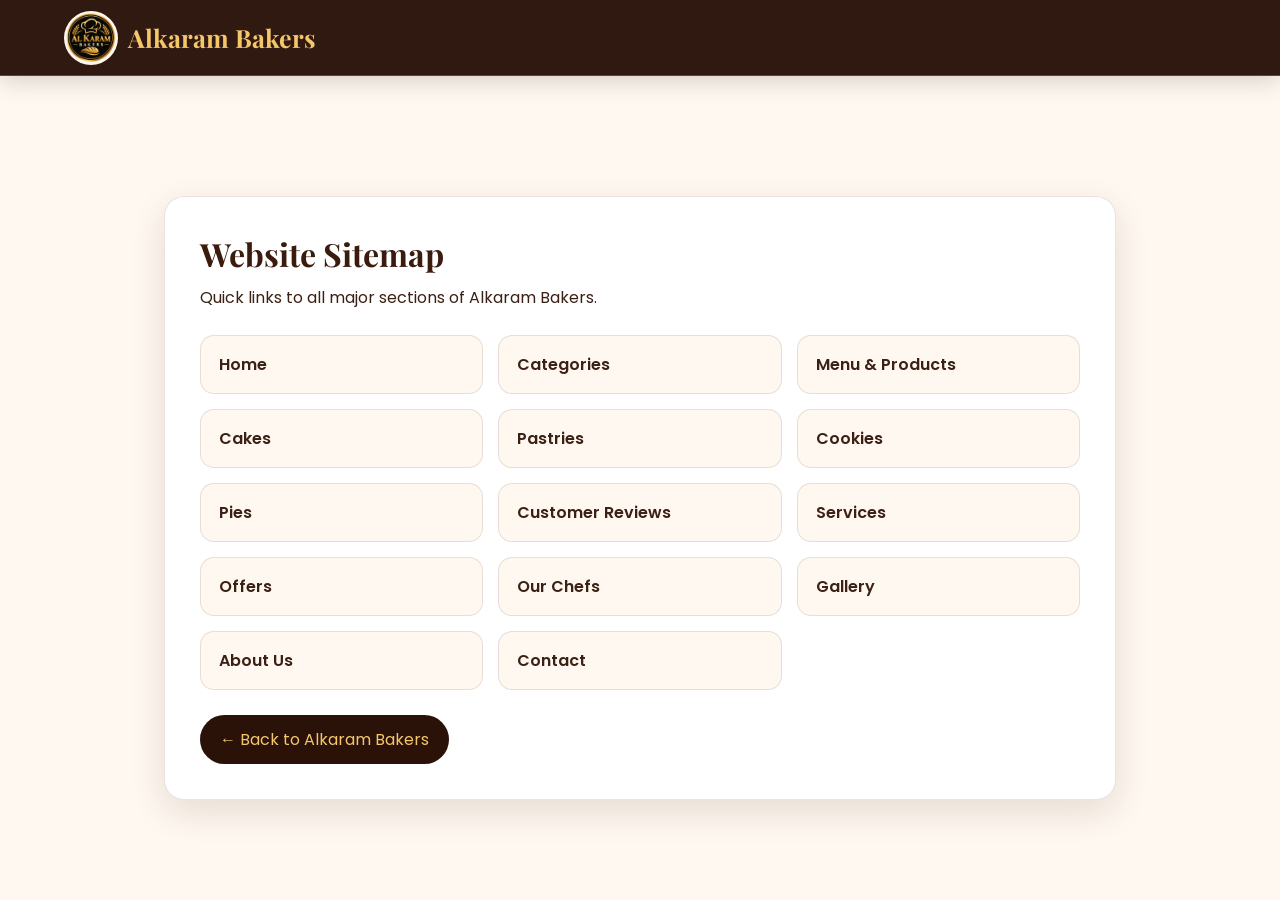
<file: sitemap.html>
<!doctype html>
<html lang="en">
<head>
<meta charset="utf-8">
<meta name="viewport" content="width=device-width, initial-scale=1">
<title>Alkaram Bakers Sitemap</title>
<meta name="description" content="Alkaram Bakers website sitemap with links to bakery sections, menu, services, reviews and contact information.">
<meta name="robots" content="index, follow">
<link rel="canonical" href="https://www.alkarambakers.com/sitemap.html">
<link rel="icon" href="images/alkaram-logo.png" type="image/png">
<link rel="preconnect" href="https://fonts.googleapis.com">
<link rel="preconnect" href="https://fonts.gstatic.com" crossorigin>
<link href="https://fonts.googleapis.com/css2?family=Playfair+Display:wght@600;700&family=Poppins:wght@400;500;600;700&display=swap" rel="stylesheet">
<link rel="stylesheet" href="https://cdn.jsdelivr.net/npm/bootstrap-icons@1.11.3/font/bootstrap-icons.min.css">
<link rel="stylesheet" href="style.css">
<style>body{min-height:100vh}.sitemap-page{max-width:1000px;margin:0 auto;padding:120px 24px 70px}.sitemap-box{background:#fff;border:1px solid rgba(75,36,22,.12);border-radius:20px;padding:35px;box-shadow:0 12px 35px rgba(49,25,13,.12)}.sitemap-box h1{font-family:"Playfair Display",serif;color:#3b1b0d;margin-bottom:10px}.sitemap-grid{display:grid;grid-template-columns:repeat(auto-fit,minmax(220px,1fr));gap:15px;margin-top:25px}.sitemap-grid a{display:block;padding:16px 18px;background:#fff8f0;border:1px solid rgba(75,36,22,.12);border-radius:14px;color:#3b2115;font-weight:600;transition:.25s}.sitemap-grid a:hover{transform:translateY(-3px);background:#e2ad3c;color:#1b0d07}.back-home{display:inline-block;margin-top:25px;padding:12px 20px;border-radius:999px;background:#2a1209;color:#f4c76a}.back-home:hover{color:#fff}</style>
</head>
<body>
<header class="navbar"><a class="navbar-brand" href="index.html"><img alt="Alkaram Bakers Logo" class="navbar-logo" src="images/alkaram-logo.png"><span>Alkaram Bakers</span></a></header>
<main class="sitemap-page"><div class="sitemap-box"><h1>Website Sitemap</h1><p>Quick links to all major sections of Alkaram Bakers.</p><div class="sitemap-grid">
<a href="index.html#home">Home</a><a href="index.html#categories">Categories</a><a href="index.html#menu">Menu &amp; Products</a><a href="index.html#cakes">Cakes</a><a href="index.html#pastries">Pastries</a><a href="index.html#cookies">Cookies</a><a href="index.html#pies">Pies</a><a href="index.html#feedback">Customer Reviews</a><a href="index.html#service">Services</a><a href="index.html#offers">Offers</a><a href="index.html#team">Our Chefs</a><a href="index.html#gallery">Gallery</a><a href="index.html#about">About Us</a><a href="index.html#contact">Contact</a>
</div><a class="back-home" href="index.html">← Back to Alkaram Bakers</a></div></main>
</body></html>
</file>
<file: style.css>
/* =========================================================
   AL KARAM BAKERS — MAIN THEME
   Warm Bakery / Brown / Cream / Golden Accent
   Compatible with the updated index.html
========================================================= */

:root {
    --brown-950: #1b0d07;
    --brown-900: #2a1209;
    --brown-800: #3b1b0d;
    --brown-700: #4b2416;
    --brown-600: #6a351c;

    --cream: #fff8f0;
    --cream-2: #fff1df;
    --white: #ffffff;

    --gold: #e2ad3c;
    --gold-light: #f4c76a;
    --gold-dark: #c78a20;

    --text: #3b2115;
    --muted: #75655d;
    --border: rgba(75, 36, 22, .12);

    --shadow: 0 12px 35px rgba(49, 25, 13, .12);
    --shadow-hover: 0 20px 45px rgba(49, 25, 13, .20);

    --radius: 20px;
    --transition: .35s ease;
}

/* ================= RESET ================= */

* {
    margin: 0;
    padding: 0;
    box-sizing: border-box;
}

html {
    scroll-behavior: smooth;
}

body {
    font-family: "Poppins", sans-serif;
    background: var(--cream);
    color: var(--text);
    overflow-x: hidden;
}

img {
    max-width: 100%;
    display: block;
}

a {
    color: inherit;
    text-decoration: none;
}

button,
a {
    -webkit-tap-highlight-color: transparent;
}

button {
    font-family: inherit;
}

section {
    width: 100%;
}

/* ================= NAVBAR ================= */

.navbar {
    position: sticky;
    top: 0;
    z-index: 9999;
    width: 100%;
    min-height: 76px;
    padding: 10px 5%;
    display: flex;
    align-items: center;
    justify-content: space-between;
    gap: 25px;
    background: rgba(43, 18, 9, .97);
    border-bottom: 1px solid rgba(244, 199, 106, .18);
    box-shadow: 0 5px 25px rgba(0,0,0,.16);
    backdrop-filter: blur(12px);
}

.navbar-brand {
    display: inline-flex;
    align-items: center;
    gap: 10px;
    flex-shrink: 0;
    color: var(--gold-light) !important;
    font-family: "Playfair Display", serif;
    font-size: 25px;
    font-weight: 700;
    white-space: nowrap;
    transition: var(--transition);
}

.navbar-brand i {
    width: 42px;
    height: 42px;
    display: grid;
    place-items: center;
    border: 2px solid var(--gold);
    border-radius: 50%;
    background: var(--cream);
    color: var(--brown-800);
    font-size: 20px;
}

.navbar-brand:hover {
    transform: translateY(-2px);
    color: var(--white) !important;
}

.nav-menu {
    display: flex;
    align-items: center;
    justify-content: flex-end;
    gap: 4px;
}

.nav-link {
    position: relative;
    padding: 10px 9px !important;
    color: #fff !important;
    font-size: 13px;
    font-weight: 500;
    white-space: nowrap;
    transition: var(--transition);
}

.nav-link::after {
    content: "";
    position: absolute;
    left: 9px;
    right: 9px;
    bottom: 3px;
    height: 2px;
    border-radius: 5px;
    background: var(--gold);
    transform: scaleX(0);
    transform-origin: center;
    transition: var(--transition);
}

.nav-link:hover,
.nav-link.active {
    color: var(--gold-light) !important;
}

.nav-link:hover::after,
.nav-link.active::after {
    transform: scaleX(1);
}

.menu-toggle {
    display: none;
    width: 44px;
    height: 44px;
    border: 1px solid rgba(244,199,106,.4);
    border-radius: 12px;
    background: rgba(255,255,255,.07);
    color: var(--gold-light);
    font-size: 22px;
    cursor: pointer;
}

/* ================= HERO ================= */

.bakery-slider {
    position: relative;
    min-height: 650px;
    background: var(--brown-950);
    overflow: hidden;
}

.slide {
    position: relative;
    min-height: 650px;
    display: flex;
    align-items: center;
    background-position: center;
    background-size: cover;
    background-repeat: no-repeat;
}

.overlay {
    position: absolute;
    inset: 0;
    background:
        linear-gradient(90deg, rgba(20,8,4,.88), rgba(20,8,4,.52), rgba(20,8,4,.20));
}

.slide-content {
    position: relative;
    z-index: 2;
    width: min(680px, 90%);
    margin-left: 8%;
    color: var(--white);
}

.slide-content span {
    display: inline-block;
    margin-bottom: 12px;
    color: var(--gold-light);
    font-size: 13px;
    font-weight: 700;
    letter-spacing: 4px;
}

.slide-content h1 {
    margin-bottom: 6px;
    font-family: "Playfair Display", serif;
    font-size: clamp(44px, 6vw, 78px);
    line-height: 1.02;
}

.slide-content h2 {
    margin-bottom: 15px;
    color: var(--gold-light);
    font-family: "Playfair Display", serif;
    font-size: clamp(24px, 3vw, 38px);
}

.slide-content p {
    max-width: 600px;
    margin-bottom: 28px;
    color: rgba(255,255,255,.84);
    line-height: 1.8;
}

.buttons {
    display: flex;
    flex-wrap: wrap;
    gap: 12px;
}

.btn.primary,
.video-button {
    display: inline-flex;
    align-items: center;
    justify-content: center;
    min-height: 48px;
    padding: 12px 25px;
    border: 1px solid var(--gold);
    border-radius: 50px;
    background: var(--gold);
    color: var(--brown-950);
    font-weight: 700;
    transition: var(--transition);
}

.btn.secondary {
    display: inline-flex;
    align-items: center;
    justify-content: center;
    min-height: 48px;
    padding: 12px 25px;
    border: 1px solid rgba(255,255,255,.6);
    border-radius: 50px;
    color: #fff;
    background: rgba(255,255,255,.08);
    transition: var(--transition);
}

.btn.primary:hover,
.video-button:hover {
    background: var(--gold-light);
    transform: translateY(-3px);
    box-shadow: 0 12px 25px rgba(226,173,60,.25);
}

.btn.secondary:hover {
    background: #fff;
    color: var(--brown-900);
    transform: translateY(-3px);
}

/* ================= SECTION TITLES ================= */

.section-title,
.slider-heading,
.chef-heading,
.feedback-heading {
    text-align: center;
    max-width: 760px;
    margin: 0 auto 45px;
}

.section-title span,
.slider-heading span,
.chef-heading span,
.feedback-heading span {
    color: var(--gold-dark);
    font-size: 12px;
    font-weight: 700;
    letter-spacing: 3px;
}

.section-title h2,
.slider-heading h2,
.chef-heading h2,
.feedback-heading h2 {
    margin: 10px 0 12px;
    color: var(--brown-800);
    font-family: "Playfair Display", serif;
    font-size: clamp(32px, 4vw, 48px);
}

.section-title h2 strong,
.slider-heading h2 strong,
.feedback-heading h2 strong {
    color: var(--gold-dark);
}

.section-title p,
.slider-heading p,
.chef-heading p,
.feedback-heading p {
    color: var(--muted);
    line-height: 1.8;
}

/* ================= CATEGORIES ================= */

.categories {
    padding: 90px 5%;
    background: var(--cream);
}

.category-container {
    max-width: 1250px;
    margin: auto;
    display: grid;
    grid-template-columns: repeat(4, minmax(0,1fr));
    gap: 24px;
}

.category-card {
    position: relative;
    overflow: hidden;
    border: 1px solid var(--border);
    border-radius: var(--radius);
    background: #fff;
    box-shadow: var(--shadow);
    transition: var(--transition);
}

.category-card:hover {
    transform: translateY(-10px);
    box-shadow: var(--shadow-hover);
}

.card-number {
    position: absolute;
    top: 15px;
    right: 15px;
    z-index: 3;
    width: 42px;
    height: 42px;
    display: grid;
    place-items: center;
    border-radius: 50%;
    background: var(--gold);
    color: var(--brown-950);
    font-size: 12px;
    font-weight: 800;
}

.category-image {
    height: 230px;
    overflow: hidden;
    background: var(--cream-2);
}

.category-image img {
    width: 100%;
    height: 100%;
    object-fit: cover;
    transition: transform .6s ease;
}

.category-card:hover .category-image img {
    transform: scale(1.08);
}

.category-content {
    padding: 22px;
}

.category-content h3 {
    margin-bottom: 9px;
    color: var(--brown-800);
    font-family: "Playfair Display", serif;
    font-size: 25px;
}

.category-content p {
    min-height: 70px;
    margin-bottom: 15px;
    color: var(--muted);
    font-size: 14px;
    line-height: 1.7;
}

.view-category {
    color: var(--gold-dark);
    font-size: 13px;
    font-weight: 700;
}

.view-category b {
    display: inline-block;
    margin-left: 5px;
    transition: var(--transition);
}

.category-card:hover .view-category b {
    transform: translateX(6px);
}

/* ================= CHEFS ================= */

.special-chefs {
    padding: 90px 5%;
    background: #fff;
}

.chef-container {
    max-width: 1250px;
    margin: auto;
    display: grid;
    grid-template-columns: repeat(4, minmax(0,1fr));
    gap: 24px;
}

.chef-card {
    overflow: hidden;
    border: 1px solid var(--border);
    border-radius: var(--radius);
    background: #fff;
    box-shadow: var(--shadow);
    transition: var(--transition);
}

.chef-card:hover {
    transform: translateY(-8px);
    box-shadow: var(--shadow-hover);
}

.chef-image {
    position: relative;
    height: 330px;
    overflow: hidden;
}

.chef-image img {
    width: 100%;
    height: 100%;
    object-fit: cover;
    transition: .6s ease;
}

.chef-card:hover .chef-image img {
    transform: scale(1.06);
}

.chef-social {
    position: absolute;
    right: 15px;
    bottom: 15px;
    display: flex;
    gap: 7px;
}

.chef-social a {
    width: 34px;
    height: 34px;
    display: grid;
    place-items: center;
    border-radius: 50%;
    background: var(--gold);
    color: var(--brown-950);
    font-size: 12px;
    font-weight: 700;
    transition: var(--transition);
}

.chef-social a:hover {
    background: #fff;
    transform: translateY(-3px);
}

.chef-info {
    position: relative;
    padding: 22px;
}

.chef-number {
    position: absolute;
    top: 18px;
    right: 20px;
    color: rgba(199,138,32,.35);
    font-size: 30px;
    font-weight: 800;
}

.chef-info h3 {
    margin-bottom: 4px;
    color: var(--brown-800);
    font-family: "Playfair Display", serif;
}

.chef-info h4 {
    margin-bottom: 10px;
    color: var(--gold-dark);
    font-size: 13px;
}

.chef-info p {
    color: var(--muted);
    font-size: 13px;
    line-height: 1.7;
}

/* ================= VIDEO ================= */

.bakery-video {
    position: relative;
    min-height: 520px;
    overflow: hidden;
    background: #000;
}

.bakery-video-player {
    position: absolute;
    inset: 0;
    width: 100%;
    height: 100%;
    object-fit: cover;
}

.video-overlay {
    position: absolute;
    inset: 0;
    background: linear-gradient(90deg, rgba(18,7,3,.82), rgba(18,7,3,.45), rgba(18,7,3,.2));
}

.video-content {
    position: relative;
    z-index: 2;
    min-height: 520px;
    width: min(700px, 90%);
    margin-left: 8%;
    display: flex;
    flex-direction: column;
    justify-content: center;
    color: #fff;
}

.video-content > span {
    color: var(--gold-light);
    font-size: 12px;
    font-weight: 700;
    letter-spacing: 4px;
}

.video-content h1 {
    margin: 12px 0;
    font-family: "Playfair Display", serif;
    font-size: clamp(42px, 6vw, 70px);
}

.video-content h1 strong {
    display: block;
    color: var(--gold-light);
}

.video-content p {
    max-width: 560px;
    margin-bottom: 25px;
    color: rgba(255,255,255,.85);
    line-height: 1.8;
}

/* ================= FEEDBACK ================= */

.customer-feedback {
    padding: 90px 5%;
    background: var(--cream);
}

.feedback-container {
    max-width: 1250px;
    margin: auto;
    display: grid;
    grid-template-columns: repeat(4, minmax(0,1fr));
    gap: 22px;
}

.feedback-card {
    padding: 25px;
    border: 1px solid var(--border);
    border-radius: var(--radius);
    background: #fff;
    box-shadow: var(--shadow);
    transition: var(--transition);
}

.feedback-card:hover {
    transform: translateY(-7px);
    box-shadow: var(--shadow-hover);
}

.stars {
    margin-bottom: 14px;
    color: var(--gold-dark);
    letter-spacing: 2px;
}

.feedback-card > p {
    min-height: 105px;
    color: var(--muted);
    font-size: 14px;
    line-height: 1.75;
}

.customer {
    display: flex;
    align-items: center;
    gap: 12px;
    padding-top: 17px;
    border-top: 1px solid var(--border);
}

.customer-avatar {
    width: 45px;
    height: 45px;
    min-width: 45px;
    display: grid;
    place-items: center;
    border-radius: 50%;
    background: var(--gold);
    color: var(--brown-950);
    font-weight: 800;
}

.customer h4 {
    margin: 0 0 3px;
    color: var(--brown-800);
    font-size: 15px;
}

.customer span {
    color: #8c817b;
    font-size: 12px;
}

/* ================= BAKERY ITEMS SLIDER ================= */

.bakery-items-slider {
    padding: 90px 5%;
    background: #fff;
}

.bakery-slider-wrapper {
    position: relative;
    max-width: 1250px;
    height: 550px;
    margin: auto;
    overflow: hidden;
    border-radius: 25px;
    background: #120806;
    box-shadow: var(--shadow-hover);
}

.bakery-slides {
    width: 100%;
    height: 100%;
}

.bakery-slide {
    position: absolute;
    inset: 0;
    opacity: 0;
    visibility: hidden;
    transition: opacity .7s ease;
}

.bakery-slide.active {
    opacity: 1;
    visibility: visible;
}

.bakery-slide img {
    width: 100%;
    height: 100%;
    object-fit: cover;
}

.bakery-slide::after {
    content: "";
    position: absolute;
    inset: 0;
    background: linear-gradient(90deg, rgba(18,8,4,.85), rgba(18,8,4,.42), rgba(18,8,4,.10));
}

.bakery-slide .slide-content {
    position: absolute;
    z-index: 3;
    left: 7%;
    top: 50%;
    width: min(600px, 80%);
    transform: translateY(-50%);
}

.bakery-slide .slide-content span {
    color: var(--gold-light);
    font-size: 14px;
    font-weight: 800;
    letter-spacing: 3px;
}

.bakery-slide .slide-content h3 {
    margin: 8px 0 12px;
    color: #fff;
    font-family: "Playfair Display", serif;
    font-size: clamp(40px, 5vw, 62px);
}

.bakery-slide .slide-content p {
    color: rgba(255,255,255,.84);
    line-height: 1.7;
}

.bakery-slide .slide-content a {
    display: inline-flex;
    margin-top: 20px;
    padding: 11px 22px;
    border-radius: 50px;
    background: var(--gold);
    color: var(--brown-950);
    font-size: 13px;
    font-weight: 700;
    transition: var(--transition);
}

.bakery-slide .slide-content a:hover {
    background: var(--gold-light);
    transform: translateY(-3px);
}

.bakery-prev,
.bakery-next {
    position: absolute;
    z-index: 6;
    top: 50%;
    width: 48px;
    height: 48px;
    display: grid;
    place-items: center;
    border: 1px solid rgba(255,255,255,.35);
    border-radius: 50%;
    background: rgba(0,0,0,.35);
    color: #fff;
    font-size: 22px;
    cursor: pointer;
    transform: translateY(-50%);
    transition: var(--transition);
}

.bakery-prev {
    left: 20px;
}

.bakery-next {
    right: 20px;
}

.bakery-prev:hover,
.bakery-next:hover {
    background: var(--gold);
    border-color: var(--gold);
    color: var(--brown-950);
}

.bakery-dots {
    position: absolute;
    z-index: 6;
    left: 50%;
    bottom: 22px;
    display: flex;
    gap: 8px;
    transform: translateX(-50%);
}

.bakery-dot {
    width: 10px;
    height: 10px;
    padding: 0;
    border: 0;
    border-radius: 50%;
    background: rgba(255,255,255,.55);
    cursor: pointer;
    transition: var(--transition);
}

.bakery-dot.active {
    width: 28px;
    border-radius: 10px;
    background: var(--gold);
}

/* ================= CART ================= */

.cart-btn,
#cartButton,
.cart-button {
    position: relative;
    border: 1px solid rgba(244,199,106,.45);
    border-radius: 50px;
    padding: 9px 15px;
    background: rgba(255,255,255,.07);
    color: var(--gold-light);
    cursor: pointer;
    transition: var(--transition);
}

.cart-btn:hover,
#cartButton:hover,
.cart-button:hover {
    background: var(--gold);
    color: var(--brown-950);
}

.cart-count,
#cartCount {
    position: absolute;
    top: -7px;
    right: -5px;
    min-width: 21px;
    height: 21px;
    padding: 2px 5px;
    display: grid;
    place-items: center;
    border-radius: 50%;
    background: #d94a38;
    color: #fff;
    font-size: 10px;
    font-weight: 800;
}

.cart-drawer,
#cartDrawer {
    position: fixed;
    z-index: 10001;
    top: 0;
    right: 0;
    width: min(430px, 94vw);
    height: 100vh;
    padding: 25px;
    overflow-y: auto;
    background: #fffaf5;
    box-shadow: -15px 0 45px rgba(0,0,0,.25);
    transform: translateX(105%);
    transition: transform .4s ease;
}

.cart-drawer.open,
#cartDrawer.open,
.cart-drawer.active {
    transform: translateX(0);
}

.cart-overlay,
#cartOverlay {
    position: fixed;
    inset: 0;
    z-index: 10000;
    background: rgba(18,8,4,.55);
    opacity: 0;
    visibility: hidden;
    transition: var(--transition);
}

.cart-overlay.show,
#cartOverlay.show,
.cart-overlay.active {
    opacity: 1;
    visibility: visible;
}

.cart-header {
    display: flex;
    align-items: center;
    justify-content: space-between;
    padding-bottom: 18px;
    border-bottom: 1px solid var(--border);
}

.cart-header h3 {
    color: var(--brown-800);
    font-family: "Playfair Display", serif;
}

.cart-close {
    width: 38px;
    height: 38px;
    border: 0;
    border-radius: 50%;
    background: var(--cream-2);
    color: var(--brown-800);
    cursor: pointer;
}

.cart-item {
    display: grid;
    grid-template-columns: 70px 1fr auto;
    gap: 12px;
    align-items: center;
    padding: 16px 0;
    border-bottom: 1px solid var(--border);
}

.cart-item img {
    width: 70px;
    height: 70px;
    object-fit: cover;
    border-radius: 12px;
}

.cart-item h4 {
    margin-bottom: 4px;
    color: var(--brown-800);
    font-size: 14px;
}

.cart-item p {
    color: var(--gold-dark);
    font-size: 13px;
}

.quantity-controls {
    display: flex;
    align-items: center;
    gap: 7px;
    margin-top: 8px;
}

.quantity-controls button {
    width: 27px;
    height: 27px;
    border: 1px solid var(--border);
    border-radius: 7px;
    background: #fff;
    color: var(--brown-800);
    cursor: pointer;
}

.cart-summary {
    padding-top: 20px;
}

.cart-summary-row {
    display: flex;
    justify-content: space-between;
    gap: 20px;
    padding: 7px 0;
    color: var(--muted);
}

.cart-summary-row.total {
    margin-top: 8px;
    padding-top: 14px;
    border-top: 1px solid var(--border);
    color: var(--brown-800);
    font-size: 19px;
    font-weight: 800;
}

.checkout-btn {
    width: 100%;
    margin-top: 18px;
    padding: 13px 20px;
    border: 0;
    border-radius: 50px;
    background: var(--gold);
    color: var(--brown-950);
    font-weight: 800;
    cursor: pointer;
    transition: var(--transition);
}

.checkout-btn:hover {
    background: var(--gold-light);
    transform: translateY(-2px);
}

/* ================= CHECKOUT FORM ================= */

.checkout-form {
    display: grid;
    gap: 12px;
    margin-top: 20px;
}

.checkout-form input,
.checkout-form textarea,
.checkout-form select {
    width: 100%;
    padding: 12px 14px;
    border: 1px solid rgba(75,36,22,.18);
    border-radius: 12px;
    outline: none;
    background: #fff;
    color: var(--text);
    transition: var(--transition);
}

.checkout-form input:focus,
.checkout-form textarea:focus,
.checkout-form select:focus {
    border-color: var(--gold);
    box-shadow: 0 0 0 3px rgba(226,173,60,.12);
}

/* ================= FOOTER ================= */

footer {
    position: relative;
    overflow: hidden;
    padding: 70px 5% 22px;
    background: linear-gradient(135deg, #1a0d08, #2b140b, #120806);
    color: #fff;
}

footer::before,
footer::after {
    content: "";
    position: absolute;
    border-radius: 50%;
    pointer-events: none;
}

footer::before {
    width: 320px;
    height: 320px;
    top: -180px;
    left: -120px;
    background: rgba(226,173,60,.08);
}

footer::after {
    width: 280px;
    height: 280px;
    right: -120px;
    bottom: -160px;
    background: rgba(226,173,60,.06);
}

footer .container {
    position: relative;
    z-index: 2;
}

footer h4 {
    position: relative;
    display: inline-block;
    margin-bottom: 22px;
    color: var(--gold-light);
    font-family: "Playfair Display", serif;
    font-size: 22px;
}

footer h4::after {
    content: "";
    position: absolute;
    left: 0;
    bottom: -8px;
    width: 42px;
    height: 3px;
    border-radius: 10px;
    background: var(--gold);
    transition: .4s ease;
}

footer h4:hover::after {
    width: 72px;
}

footer p {
    max-width: 330px;
    color: #d8d0cb;
    font-size: 14px;
    line-height: 1.8;
}

.footer-links {
    list-style: none;
    padding: 0;
    margin: 0;
    display: grid;
    grid-template-columns: repeat(2, 1fr);
    gap: 9px 20px;
}

.footer-links a {
    display: inline-block;
    color: #d8d0cb;
    font-size: 13px;
    transition: var(--transition);
}

.footer-links a::before {
    content: "›";
    margin-right: 7px;
    color: var(--gold);
    font-size: 17px;
}

.footer-links a:hover {
    color: var(--gold-light);
    transform: translateX(5px);
}

.social-icons {
    display: flex;
    gap: 12px;
    margin-top: 20px;
}

.social-icons a {
    width: 43px;
    height: 43px;
    display: grid;
    place-items: center;
    border: 1px solid rgba(244,199,106,.35);
    border-radius: 50%;
    background: rgba(255,255,255,.06);
    color: var(--gold-light);
    font-size: 18px;
    transition: var(--transition);
}

.social-icons a:hover {
    background: var(--gold);
    color: var(--brown-950);
    transform: translateY(-6px);
}

.footer-map {
    width: 100%;
    height: 190px;
    overflow: hidden;
    border: 2px solid rgba(244,199,106,.25);
    border-radius: 16px;
    box-shadow: 0 8px 25px rgba(0,0,0,.25);
    transition: var(--transition);
}

.footer-map iframe {
    width: 100%;
    height: 100%;
    border: 0;
}

.footer-map:hover {
    border-color: var(--gold);
    transform: translateY(-4px);
}

.copyright {
    position: relative;
    z-index: 2;
    margin-top: 45px;
    padding-top: 20px;
    border-top: 1px solid rgba(255,255,255,.12);
    text-align: center;
    color: #aaa19b;
    font-size: 13px;
}

/* ================= BACK TO TOP ================= */

.back-to-top,
#backToTop {
    position: fixed;
    right: 25px;
    bottom: 25px;
    z-index: 9000;
    width: 46px;
    height: 46px;
    display: grid;
    place-items: center;
    border: 0;
    border-radius: 50%;
    background: var(--gold);
    color: var(--brown-950);
    font-size: 19px;
    box-shadow: 0 8px 25px rgba(0,0,0,.2);
    cursor: pointer;
    opacity: 0;
    visibility: hidden;
    transform: translateY(15px);
    transition: var(--transition);
}

.back-to-top.show,
#backToTop.show {
    opacity: 1;
    visibility: visible;
    transform: translateY(0);
}

.back-to-top:hover,
#backToTop:hover {
    background: var(--gold-light);
    transform: translateY(-4px);
}

/* ================= RESPONSIVE ================= */

@media (max-width: 1200px) {
    .nav-menu {
        gap: 0;
    }

    .nav-link {
        padding-left: 6px !important;
        padding-right: 6px !important;
        font-size: 12px;
    }

    .category-container,
    .chef-container {
        grid-template-columns: repeat(2, minmax(0,1fr));
    }

    .feedback-container {
        grid-template-columns: repeat(2, minmax(0,1fr));
    }
}

@media (max-width: 992px) {
    .navbar {
        padding: 10px 4%;
    }

    .menu-toggle {
        display: grid;
        place-items: center;
    }

    .nav-menu {
        position: absolute;
        top: 100%;
        left: 0;
        right: 0;
        padding: 15px 5%;
        display: none;
        flex-direction: column;
        align-items: stretch;
        background: var(--brown-900);
        border-top: 1px solid rgba(244,199,106,.15);
        box-shadow: 0 15px 25px rgba(0,0,0,.18);
    }

    .nav-menu.show,
    .nav-menu.active {
        display: flex;
    }

    .nav-link {
        padding: 13px 5px !important;
        border-bottom: 1px solid rgba(255,255,255,.06);
    }

    .nav-link::after {
        left: 0;
        right: auto;
        bottom: 7px;
        width: 35px;
    }

    .bakery-slider,
    .slide {
        min-height: 570px;
    }

    .slide-content {
        margin-left: 7%;
    }

    .bakery-slider-wrapper {
        height: 500px;
    }

    footer .row {
        row-gap: 35px;
    }
}

@media (max-width: 767px) {
    .navbar-brand {
        font-size: 20px;
    }

    .navbar-brand i {
        width: 38px;
        height: 38px;
        font-size: 17px;
    }

    .categories,
    .special-chefs,
    .customer-feedback,
    .bakery-items-slider {
        padding: 65px 5%;
    }

    .category-container,
    .chef-container,
    .feedback-container {
        grid-template-columns: 1fr;
    }

    .category-image {
        height: 245px;
    }

    .chef-image {
        height: 360px;
    }

    .bakery-slider,
    .slide {
        min-height: 540px;
    }

    .slide-content {
        width: 82%;
        margin-left: 8%;
    }

    .slide-content h1 {
        font-size: 43px;
    }

    .slide-content h2 {
        font-size: 26px;
    }

    .bakery-slider-wrapper {
        height: 500px;
        border-radius: 18px;
    }

    .bakery-slide .slide-content {
        left: 7%;
        width: 80%;
    }

    .bakery-slide .slide-content h3 {
        font-size: 40px;
    }

    .bakery-prev,
    .bakery-next {
        width: 40px;
        height: 40px;
        font-size: 17px;
    }

    .bakery-prev {
        left: 12px;
    }

    .bakery-next {
        right: 12px;
    }

    .bakery-video,
    .video-content {
        min-height: 500px;
    }

    .video-content {
        width: 82%;
        margin-left: 8%;
    }

    .video-content h1 {
        font-size: 43px;
    }

    .feedback-card > p {
        min-height: auto;
    }

    footer {
        padding: 55px 6% 20px;
    }

    footer .row {
        text-align: center;
    }

    footer p {
        margin-left: auto;
        margin-right: auto;
    }

    footer h4::after {
        left: 50%;
        transform: translateX(-50%);
    }

    .footer-links {
        max-width: 330px;
        margin: auto;
        text-align: left;
    }

    .social-icons {
        justify-content: center;
    }

    .footer-map {
        height: 220px;
    }

    .back-to-top,
    #backToTop {
        right: 16px;
        bottom: 16px;
    }
}

@media (max-width: 450px) {
    .buttons {
        flex-direction: column;
        align-items: flex-start;
    }

    .btn.primary,
    .btn.secondary {
        width: 100%;
    }

    .slide-content h1,
    .video-content h1 {
        font-size: 36px;
    }

    .bakery-slider-wrapper {
        height: 470px;
    }

    .bakery-slide .slide-content h3 {
        font-size: 34px;
    }

    .footer-links {
        grid-template-columns: 1fr;
        text-align: center;
    }
}

/* ================= ACCESSIBILITY ================= */

:focus-visible {
    outline: 3px solid rgba(226,173,60,.55);
    outline-offset: 3px;
}

@media (prefers-reduced-motion: reduce) {
    *,
    *::before,
    *::after {
        scroll-behavior: auto !important;
        transition-duration: .01ms !important;
        animation-duration: .01ms !important;
        animation-iteration-count: 1 !important;
    }
}


/* fixes.css merged */
/* ===== fixes.css - loaded after ALKBakers.css ===== */
/* hero slider */
.bakery-slider .slide{position:absolute;inset:0;opacity:0;visibility:hidden;transition:opacity .8s ease}
.bakery-slider .slide.active{opacity:1;visibility:visible;position:relative}
.slide-content{position:relative;z-index:2}
.slide-content .hero-title{font-size:clamp(34px,6vw,64px);color:#fff;margin:0 0 6px}
.bakery-slider .prev,.bakery-slider .next{position:absolute;top:50%;transform:translateY(-50%);z-index:5;width:46px;height:46px;border:0;border-radius:50%;background:rgba(255,255,255,.2);color:#fff;font-size:18px;cursor:pointer;backdrop-filter:blur(6px);transition:.3s}
.bakery-slider .prev{left:18px}.bakery-slider .next{right:18px}
.bakery-slider .prev:hover,.bakery-slider .next:hover{background:#f4b860;color:#1a0d08}
.bakery-slider .dots{position:absolute;bottom:22px;left:50%;transform:translateX(-50%);display:flex;gap:9px;z-index:5}
.bakery-slider .dot{width:12px;height:12px;border-radius:50%;border:0;padding:0;background:rgba(255,255,255,.5);cursor:pointer;transition:.3s}
.bakery-slider .dot.active-dot{background:#f4b860;width:30px;border-radius:10px}
/* categories */
.category-card{display:block;color:inherit;text-decoration:none}
.price-tag{font-weight:700;color:#b9792f;margin:4px 0 8px}
.view-category{text-decoration:none;display:inline-block;color:inherit}
/* video section (works with or without mp4) */
.bakery-video{position:relative;min-height:420px}
.video-content .video-title{font-family:"Playfair Display",serif;font-size:clamp(34px,6vw,64px);color:#fff;margin:0 0 12px}
.video-content .video-title strong{color:#f4b860}
/* bakery items slider: only active slide visible */
.bakery-slide{display:none}.bakery-slide.active{display:block}
.bakery-slide .slide-content .slider-add{display:inline-block;margin-left:8px}
/* info sections */
.info-section{padding:80px 6%;background:#fffaf2}.info-section.alt{background:#f8eddc}
.info-section .section-title{text-align:center;max-width:680px;margin:0 auto 40px}
.info-grid{display:grid;grid-template-columns:repeat(auto-fit,minmax(230px,1fr));gap:24px;max-width:1150px;margin:auto}
.info-card,.offer-card{background:#fff;border-radius:18px;padding:30px 24px;text-align:center;box-shadow:0 14px 35px rgba(0,0,0,.08);transition:.3s}
.info-card:hover,.offer-card:hover{transform:translateY(-6px)}
.info-card i{font-size:38px;color:#b9792f}
.info-card h4,.offer-card h4{margin:14px 0 8px;font-family:"Playfair Display",serif}
.offer-card b{display:inline-block;background:#1a0d08;color:#f4b860;padding:7px 16px;border-radius:30px;font-size:13px;letter-spacing:1px}
/* gallery */
.gallery-filters{display:flex;flex-wrap:wrap;gap:10px;justify-content:center;margin-bottom:30px}
.filter-btn{border:1px solid #1a0d08;background:transparent;border-radius:30px;padding:8px 22px;font-weight:600;cursor:pointer;transition:.3s}
.filter-btn.active,.filter-btn:hover{background:#1a0d08;color:#fff}
.gallery-grid{display:grid;grid-template-columns:repeat(auto-fill,minmax(250px,1fr));gap:20px;max-width:1200px;margin:auto}
.gallery-item{position:relative;border-radius:16px;overflow:hidden;cursor:pointer;aspect-ratio:1/1;box-shadow:0 12px 30px rgba(0,0,0,.12)}
.gallery-item img{width:100%;height:100%;object-fit:cover;transition:transform .5s}
.gallery-item:hover img{transform:scale(1.08)}
.gallery-item h4{position:absolute;left:0;right:0;bottom:0;margin:0;padding:30px 14px 12px;color:#fff;font-size:16px;background:linear-gradient(transparent,rgba(0,0,0,.75))}
/* about */
.about-box{max-width:850px;margin:auto;text-align:center;line-height:1.8}
.stats{display:flex;flex-wrap:wrap;justify-content:center;gap:40px;margin-top:30px}
.stats strong{display:block;font-size:38px;font-family:"Playfair Display",serif;color:#b9792f}
/* contact */
.contact-wrap{display:grid;grid-template-columns:1fr 1.2fr;gap:40px;max-width:1000px;margin:auto}
.contact-list{list-style:none;padding:0;margin:0;display:grid;gap:18px;align-content:start}
.contact-list i{color:#b9792f;margin-right:10px}
.contact-form{display:grid;gap:12px}
.contact-form input,.contact-form textarea{padding:12px 14px;border:1px solid #dbcab8;border-radius:10px;width:100%;background:#fff}
.contact-note{color:#2d8a4b;margin:0}
.chef-social a{text-decoration:none}
@media(max-width:768px){.contact-wrap{grid-template-columns:1fr}.info-section{padding:60px 5%}.bakery-slider .prev,.bakery-slider .next{display:none}}


/* ===== FINAL UNIFIED THEME ===== */
:root{--gold:#e2ad3c;--gold-light:#f4c76a;--gold-dark:#b9792f;--brown-950:#1b0d07;--brown-900:#2a1209;--brown-800:#3b1b0d;--cream:#fff8f0;--text:#3b2115;--muted:#75655d}
body{background:var(--cream);color:var(--text)}
.navbar{background:rgba(42,18,9,.97)!important;color:#fff;border-bottom:1px solid rgba(244,199,106,.25)}
.navbar-brand,.nav-link{color:#fff!important}.navbar-brand{color:var(--gold-light)!important}.navbar-logo{width:54px;height:54px;object-fit:contain;border-radius:50%;background:#fff8f0}
.nav-link:hover,.nav-link.active{color:var(--gold-light)!important}.menu-toggle{display:none;background:var(--brown-800);color:#fff;border:1px solid rgba(244,199,106,.35)}
.menu-section{background:#fffaf2}.menu-grid{max-width:1200px;margin:auto;display:grid;grid-template-columns:repeat(3,minmax(0,1fr));gap:22px}.menu-card{background:#fff;border:1px solid rgba(75,36,22,.10);border-radius:20px;overflow:hidden;box-shadow:0 12px 32px rgba(49,25,13,.10);transition:.35s ease;display:flex;flex-direction:column}.menu-card:hover{transform:translateY(-7px);box-shadow:0 20px 42px rgba(49,25,13,.17)}.menu-card>img{width:100%;height:220px;object-fit:cover;background:#f7eee2}.menu-card-body{padding:18px;display:flex;flex-direction:column;gap:8px;flex:1}.menu-badge{align-self:flex-start;background:#2a1209;color:#f4c76a;border-radius:30px;padding:5px 11px;font-size:11px;font-weight:700;text-transform:uppercase;letter-spacing:.8px}.menu-card h3{font-family:'Playfair Display',serif;margin:0;color:#2a1209;font-size:20px}.menu-card p{color:#75655d;margin:0;line-height:1.6}.menu-card-footer{margin-top:auto;padding-top:10px;display:flex;align-items:center;justify-content:space-between;gap:10px}.menu-card-footer strong{font-size:18px;color:#b9792f}.menu-card .category-add{margin:0;border:0;background:#2a1209;color:#fff;border-radius:30px;padding:10px 14px}.menu-card .category-add:hover{background:#b9792f}
.info-section .section-title span{color:#b9792f;font-weight:700;letter-spacing:2px;font-size:12px}.info-section .section-title h2{font-family:'Playfair Display',serif;color:#2a1209}
.site-footer{background:#1b0d07!important;color:#fff}.site-footer h4{color:#f4c76a}.site-footer p,.site-footer li,.site-footer a{color:rgba(255,255,255,.82)}.site-footer a:hover{color:#f4c76a}
@media(max-width:1100px){.menu-grid{grid-template-columns:repeat(2,minmax(0,1fr))}.nav-menu{gap:0}.nav-link{padding-left:7px!important;padding-right:7px!important;font-size:12px}}
@media(max-width:992px){.menu-toggle{display:grid!important;place-items:center}.menu-grid{grid-template-columns:repeat(2,minmax(0,1fr))}}
@media(max-width:700px){.menu-grid{grid-template-columns:1fr}.menu-card>img{height:230px}}


/* ================= SITEMAP LINK ================= */
.footer-sitemap-link{
    position:fixed;
    left:18px;
    bottom:18px;
    z-index:9998;
}
.footer-sitemap-link a{
    display:inline-flex;
    align-items:center;
    gap:7px;
    padding:9px 15px;
    border-radius:999px;
    background:var(--brown-900);
    color:var(--gold-light);
    border:1px solid rgba(244,199,106,.3);
    box-shadow:0 8px 25px rgba(0,0,0,.16);
    font-size:13px;
    font-weight:600;
    transition:var(--transition);
}
.footer-sitemap-link a:hover{transform:translateY(-2px);color:var(--white);background:var(--brown-800)}
@media(max-width:576px){.footer-sitemap-link{left:10px;bottom:10px}.footer-sitemap-link a{padding:8px 12px;font-size:12px}}


/* =========================================================
   FIXES v2 - styles that were missing from the original CSS
========================================================= */

/* anchor jumps should not hide headings under the sticky navbar */
section[id], article[id], footer[id] { scroll-margin-top: 90px; }

/* ---------- navbar: cart + hamburger group ---------- */
.nav-actions { display: flex; align-items: center; gap: 12px; flex-shrink: 0; }
.cart-button { display: inline-flex; align-items: center; gap: 7px; font-size: 14px; font-weight: 600; }
.cart-button i { font-size: 17px; }
.navbar .nav-menu { flex: 1; }
@media (max-width: 992px) { .navbar .nav-menu { flex: none; } }

/* ---------- cart drawer ---------- */
.cart-drawer, #cartDrawer { height: 100vh; height: 100dvh; display: flex; flex-direction: column; }
.cart-kicker { display: block; color: var(--gold-dark); font-size: 11px; font-weight: 700; letter-spacing: 3px; margin-bottom: 4px; }
.cart-close { font-size: 24px; line-height: 1; }
.cart-close:hover { background: var(--gold); }
.cart-items { flex: 1; overflow-y: auto; padding: 4px 0; }
.cart-item { grid-template-columns: 1fr auto; align-items: start; }
.cart-item h5 { margin: 0 0 4px; color: var(--brown-800); font-size: 14px; font-weight: 600; line-height: 1.4; }
.cart-item small { display: block; color: var(--gold-dark); font-size: 12px; }
.cart-item > strong { color: var(--brown-800); font-size: 14px; white-space: nowrap; }
.qty-controls { display: flex; align-items: center; flex-wrap: wrap; gap: 8px; margin-top: 10px; }
.qty-controls button { width: 28px; height: 28px; border: 1px solid var(--border); border-radius: 8px; background: #fff; color: var(--brown-800); font-size: 16px; line-height: 1; cursor: pointer; transition: var(--transition); }
.qty-controls button:hover { background: var(--gold); border-color: var(--gold); }
.qty-controls .remove-item { width: auto; padding: 0 10px; margin-left: 4px; font-size: 12px; color: #b3382a; border-color: rgba(179,56,42,.3); }
.qty-controls .remove-item:hover { background: #b3382a; border-color: #b3382a; color: #fff; }
.empty-cart { text-align: center; padding: 50px 15px; color: var(--muted); }
.empty-cart i { font-size: 52px; color: var(--gold-dark); }
.empty-cart h4 { margin: 12px 0 6px; color: var(--brown-800); font-family: "Playfair Display", serif; }
.cart-summary { padding-top: 16px; border-top: 1px solid var(--border); background: #fffaf5; }
.cart-summary > div { display: flex; justify-content: space-between; gap: 20px; padding: 6px 0; color: var(--muted); }
.cart-summary > .cart-total { margin-top: 8px; padding-top: 12px; border-top: 1px solid var(--border); color: var(--brown-800); font-size: 19px; font-weight: 800; }
.checkout-btn:disabled { opacity: .5; cursor: not-allowed; transform: none; }

/* ---------- checkout popup ---------- */
.checkout-modal, .order-success { position: fixed; inset: 0; z-index: 10100; display: none; align-items: center; justify-content: center; padding: 18px; background: rgba(18,8,4,.65); overflow-y: auto; }
.checkout-modal.show, .order-success.show { display: flex; }
.checkout-box, .success-box { position: relative; width: min(480px, 100%); max-height: 94vh; overflow-y: auto; padding: 32px 28px; border-radius: 22px; background: #fffaf5; box-shadow: 0 25px 60px rgba(0,0,0,.35); animation: popIn .3s ease; }
.checkout-box h3, .success-box h3 { color: var(--brown-800); font-family: "Playfair Display", serif; margin-bottom: 4px; }
.modal-close { position: absolute; top: 14px; right: 14px; width: 36px; height: 36px; border: 0; border-radius: 50%; background: var(--cream-2); color: var(--brown-800); font-size: 22px; line-height: 1; cursor: pointer; transition: var(--transition); }
.modal-close:hover { background: var(--gold); }
.checkout-form label { display: grid; gap: 6px; color: var(--brown-800); font-size: 13px; font-weight: 600; }
.checkout-form textarea { resize: vertical; font-family: inherit; }
.checkout-total { display: flex; justify-content: space-between; align-items: center; padding: 12px 0; border-top: 1px dashed var(--border); color: var(--muted); font-weight: 600; }
.checkout-total strong { color: var(--brown-800); font-size: 20px; }
.place-order-btn { width: 100%; padding: 13px 20px; border: 0; border-radius: 50px; background: var(--brown-900); color: var(--gold-light); font-weight: 700; cursor: pointer; transition: var(--transition); }
.place-order-btn:hover { background: var(--gold); color: var(--brown-950); transform: translateY(-2px); }
.success-box { text-align: center; }
.success-box > i { font-size: 62px; color: #2d8a4b; }
.success-box p { margin: 10px 0 22px; color: var(--muted); line-height: 1.7; }
@keyframes popIn { from { opacity: 0; transform: translateY(18px) scale(.97); } to { opacity: 1; transform: none; } }

/* Bootstrap image popup must sit above the sticky navbar (z-index 9999) */
.modal { z-index: 20000; }
.modal-backdrop { z-index: 19990; }

/* ---------- menu filters + empty state ---------- */
.menu-filters { max-width: 1200px; margin: 0 auto 28px; }
.menu-empty { max-width: 560px; margin: 10px auto 0; padding: 30px 20px; text-align: center; color: var(--muted); background: #fff; border: 1px dashed var(--border); border-radius: 16px; }
.menu-empty[hidden] { display: none; }
.filter-btn { color: var(--brown-900); font-family: inherit; }
.filter-btn.active, .filter-btn:hover { color: #fff; }
.img-fallback { object-fit: contain !important; background: #fffaf2; padding: 18px; }

/* ---------- footer ---------- */
.footer-badge { display: inline-flex; align-items: center; gap: 8px; margin-top: 14px; padding: 8px 16px; border: 1px solid rgba(244,199,106,.35); border-radius: 30px; background: rgba(255,255,255,.05); color: var(--gold-light); font-size: 13px; }
.footer-badge i { color: #e0584a; }

/* ---------- small-screen polish ---------- */
@media (max-width: 576px) {
    .navbar-brand span { font-size: 17px; }
    .navbar-logo { width: 42px; height: 42px; }
    .cart-button span:not(#cartCount) { display: none; }
    .checkout-box, .success-box { padding: 28px 20px; }
    .menu-card-footer { flex-wrap: wrap; }
    .qty-controls .remove-item { margin-left: 0; }
}


/* ---------- category cards: Add to Cart button, price, link ---------- */
.category-card { display: flex; flex-direction: column; }
.category-card .category-content { display: flex; flex-direction: column; flex: 1; }
.category-card .category-content p { min-height: 0; }
.category-card .category-content > p:not(.price-tag) { min-height: 78px; }
.category-card .price-tag {
    margin: 4px 0 14px;
    color: var(--gold-dark);
    font-size: 17px;
    font-weight: 700;
}
.category-card .view-category {
    align-self: flex-start;
    color: var(--gold-dark);
    font-size: 13px;
    font-weight: 700;
}
.category-card .view-category:hover { color: var(--brown-800); }

.category-card .category-add {
    margin-top: auto;
    width: 100%;
    display: inline-flex;
    align-items: center;
    justify-content: center;
    gap: 8px;
    padding: 12px 18px;
    border: 0;
    border-radius: 50px;
    background: var(--brown-900);
    color: var(--gold-light);
    font-family: inherit;
    font-size: 14px;
    font-weight: 600;
    cursor: pointer;
    transition: var(--transition);
}
.category-card .view-category + .category-add { margin-top: 16px; }
.category-card .category-content { justify-content: flex-start; }
.category-card .price-tag + .view-category { margin-top: 0; }
.category-card .category-add:hover {
    background: var(--gold);
    color: var(--brown-950);
    transform: translateY(-2px);
    box-shadow: 0 8px 20px rgba(226,173,60,.35);
}
.category-card .category-add:active { transform: translateY(0); }
.category-card .category-add:focus-visible { outline: 3px solid rgba(226,173,60,.5); outline-offset: 2px; }
.category-card .category-add i { font-size: 16px; }

/* same button look for the "Add to Cart" in the bakery slider */
.bakery-slide .slider-add {
    padding: 11px 22px;
    border: 0;
    border-radius: 50px;
    background: var(--gold);
    color: var(--brown-950);
    font-family: inherit;
    font-weight: 700;
    cursor: pointer;
    transition: var(--transition);
}
.bakery-slide .slider-add:hover { background: var(--gold-light); transform: translateY(-2px); }
</file>
